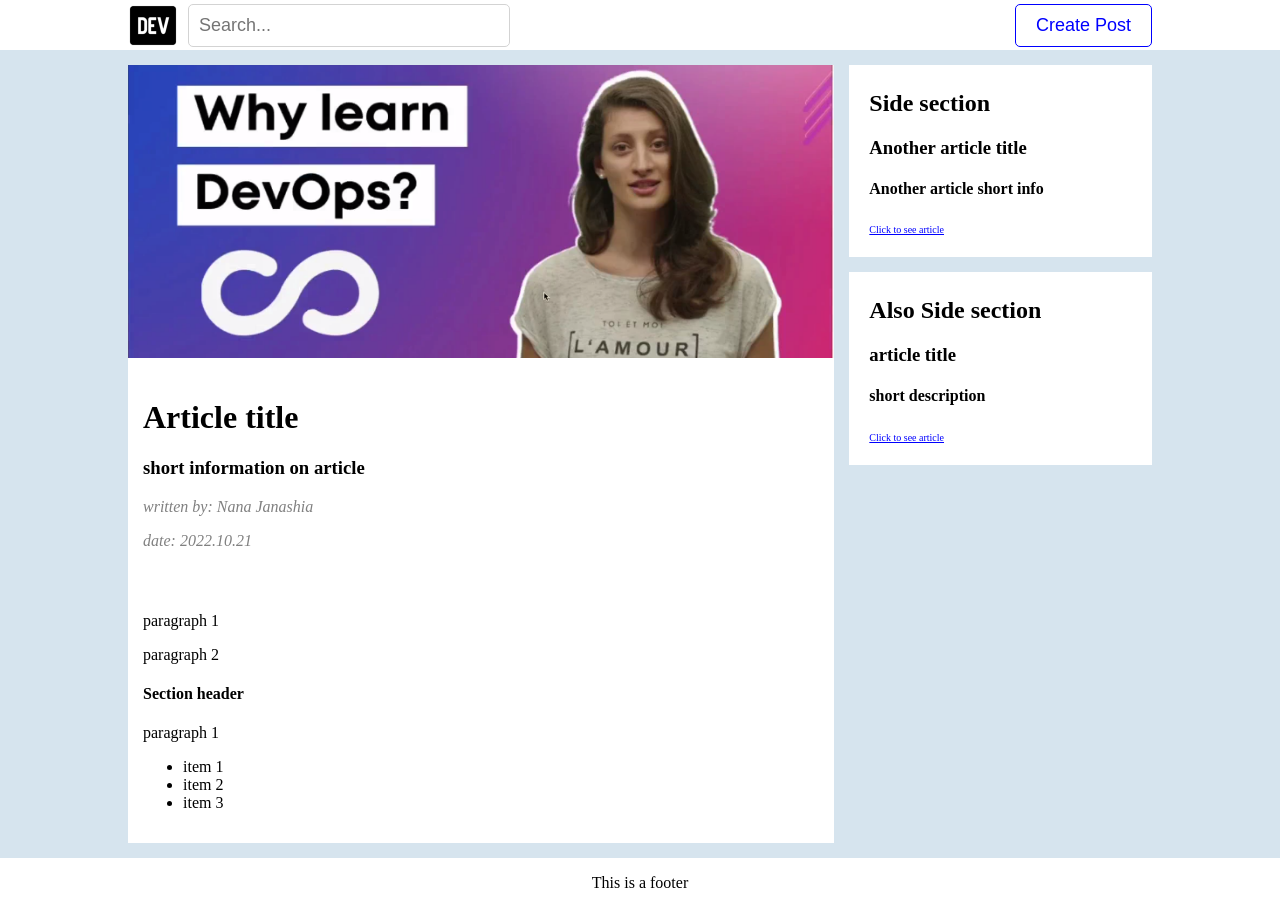
<file: index.html>
<!DOCTYPE html>
<html>
   <head>
      <title>Why learn DevOps</title>
      <link rel="stylesheet" href="Devto.css">
      <meta name="keyword" content="devops, learn devops, engineering">
      <meta name="description" content="tech articles about DevOps">
      <script src="Devto.js"></script>
   </head>

   <body>
      <div id="header-wrapper">
         <div id="header">
            <div id="logo-search">
               <img id="logo" src="images/logo.webp"/>
               <input type="text" placeholder="Search..."/>
            </div>
            <button onclick="handlecreatePost()">Create Post</button>
         </div>
      </div>

      <div id="post-form">
         <form>
            <label><b>Title</b></label>
            <input type="text" placeholder="Enter title">

            <label><b>Description</b></label>
            <input type="text" placeholder="Enter description">

            <label><b>Post</b></label>
            <textarea placeholder="Your post..."></textarea>

            <button id="hide-btn" onclick="handlehidePostForm()">Hide form</button>
            <button id="save-btn">Save form</button>
         </form>
      </div>

      <div id="main-section">
         <div id="article-section">
            <img id="article-cover" src="images/cover.png"/>
            <div>
               <h1>Article title</h1>
               <h3>short information on article</h3>
               <p class="article-info"><i>written by: Nana Janashia</i></p>
               <p class="article-info"><i>date: 2022.10.21</i></p>
            </div>

            <div>
               <p>paragraph 1</p>
               <p>paragraph 2</p>

               <h4>Section header</h4>
               <p>paragraph 1</p>
               <ul>
                  <li>item 1</li>
                  <li>item 2</li>
                  <li>item 3</li>
               </ul>
            </div>
         </div>
      
         <div id="side-section">
            <div>
               <h2>Side section</h2>
               <h3>Another article title</h3>
               <h4>Another article short info</h4>
               <a href="https://dev.to/">Click to see article</a>
            </div>

            <div>
               <h2>Also Side section</h2>
               <h3>article title</h3>
               <h4>short description</h4>
               <a href="https://en.wikipedia.org/wiki/DevOps">Click to see article</a>
            </div>
         </div>
      </div>

      <div id="footer">
         <p>
            This is a footer
         </p>
      </div>
   </body>

</html>
</file>
<file: Devto.css>
body {
   margin: 0;
   background-color: #d6e4ee;
}

#header-wrapper {
   background-color: white;
}
#header {
   display: flex;
   align-items: center;
   justify-content: space-between;
   height: 50px;
   width: 80%;
   margin: auto;
}

#logo-search {
   display: flex;
}

#logo {
   width: 50px;
}

#header input {
   width: 300px;
   margin-left: 10px;
   font-size: 18px;
   padding: 10px;
   border-radius: 5px;
   border: 1px solid lightgrey;
}

button {
   font-size: 18px;
   color: blue;
   border: 1px solid blue;
   border-radius: 5px;
   padding: 10px 20px;
   background-color: white;
}

#hide-btn {
   color: darkred;
   border: 1px solid darkred;
}

#save-btn {
   color: darkgreen;
   border: 1px solid darkgreen;
}

button:hover {
   cursor: pointer;
}

#post-form {
   padding: 10px;
   max-width: 300px;
   margin: auto;
   display: none;
   /* border: 1px solid black; */
}
#post-form input, textarea {
   width: 100%;
   margin: 5px 0 20px 0;
   padding: 10px;
}

#main-section {
   display: flex;
   width: 80%;
   margin: 15px auto;
}

#article-section {
   width: 70%;
   background-color: white;
}

#article-section div {
   padding: 15px;
}

#article-cover {
   width: 100%;
}

.article-info {
   color: grey;
}

#side-section {
   width: 30%;
   margin-left: 15px;
}
#side-section div {
   padding: 5px 15px 20px 20px;
   background-color: white;
   margin-bottom: 15px;
}

a {
   color: blue;
   font-size: 10px;
}

#footer {
   display: flex;
   justify-content: center;
   height: 50px;
   background-color: white;
}

@media (max-width: 768px) {
   #header {
      flex-direction: column;
      height: auto;
      padding: 10px;
   }

   #logo-search {
      margin-bottom: 10px;
   }

   #main-section {
      flex-direction: column;
      width: 95%;
   }

   #article-section {
      width: 100%;
      margin-left: 0;
      margin-bottom: 15px;
   }

   #side-section {
      width: 100%;
      margin-left: 0;
   }
}
</file>
<file: Dev.to folder/Devto.css>
body {
   margin: 0;
   background-color: #d6e4ee;
}

#header-wrapper {
   background-color: white;
}
#header {
   display: flex;
   align-items: center;
   justify-content: space-between;
   height: 50px;
   width: 80%;
   margin: auto;
}

#logo-search {
   display: flex;
}

#logo {
   width: 50px;
}

#header input {
   width: 300px;
   margin-left: 10px;
   font-size: 18px;
   padding: 10px;
   border-radius: 5px;
   border: 1px solid lightgrey;
}

button {
   font-size: 18px;
   color: blue;
   border: 1px solid blue;
   border-radius: 5px;
   padding: 10px 20px;
   background-color: white;
}

#hide-btn {
   color: darkred;
   border: 1px solid darkred;
}

#save-btn {
   color: darkgreen;
   border: 1px solid darkgreen;
}

button:hover {
   cursor: pointer;
}

#post-form {
   padding: 10px;
   max-width: 300px;
   margin: auto;
   display: none;
   /* border: 1px solid black; */
}
#post-form input, textarea {
   width: 100%;
   margin: 5px 0 20px 0;
   padding: 10px;
}

#main-section {
   display: flex;
   width: 80%;
   margin: 15px auto;
}

#article-section {
   width: 70%;
   background-color: white;
}

#article-section div {
   padding: 15px;
}

#article-cover {
   width: 100%;
}

.article-info {
   color: grey;
}

#side-section {
   width: 30%;
   margin-left: 15px;
}
#side-section div {
   padding: 5px 15px 20px 20px;
   background-color: white;
   margin-bottom: 15px;
}

a {
   color: blue;
   font-size: 10px;
}

#footer {
   display: flex;
   justify-content: center;
   height: 50px;
   background-color: white;
}
</file>
